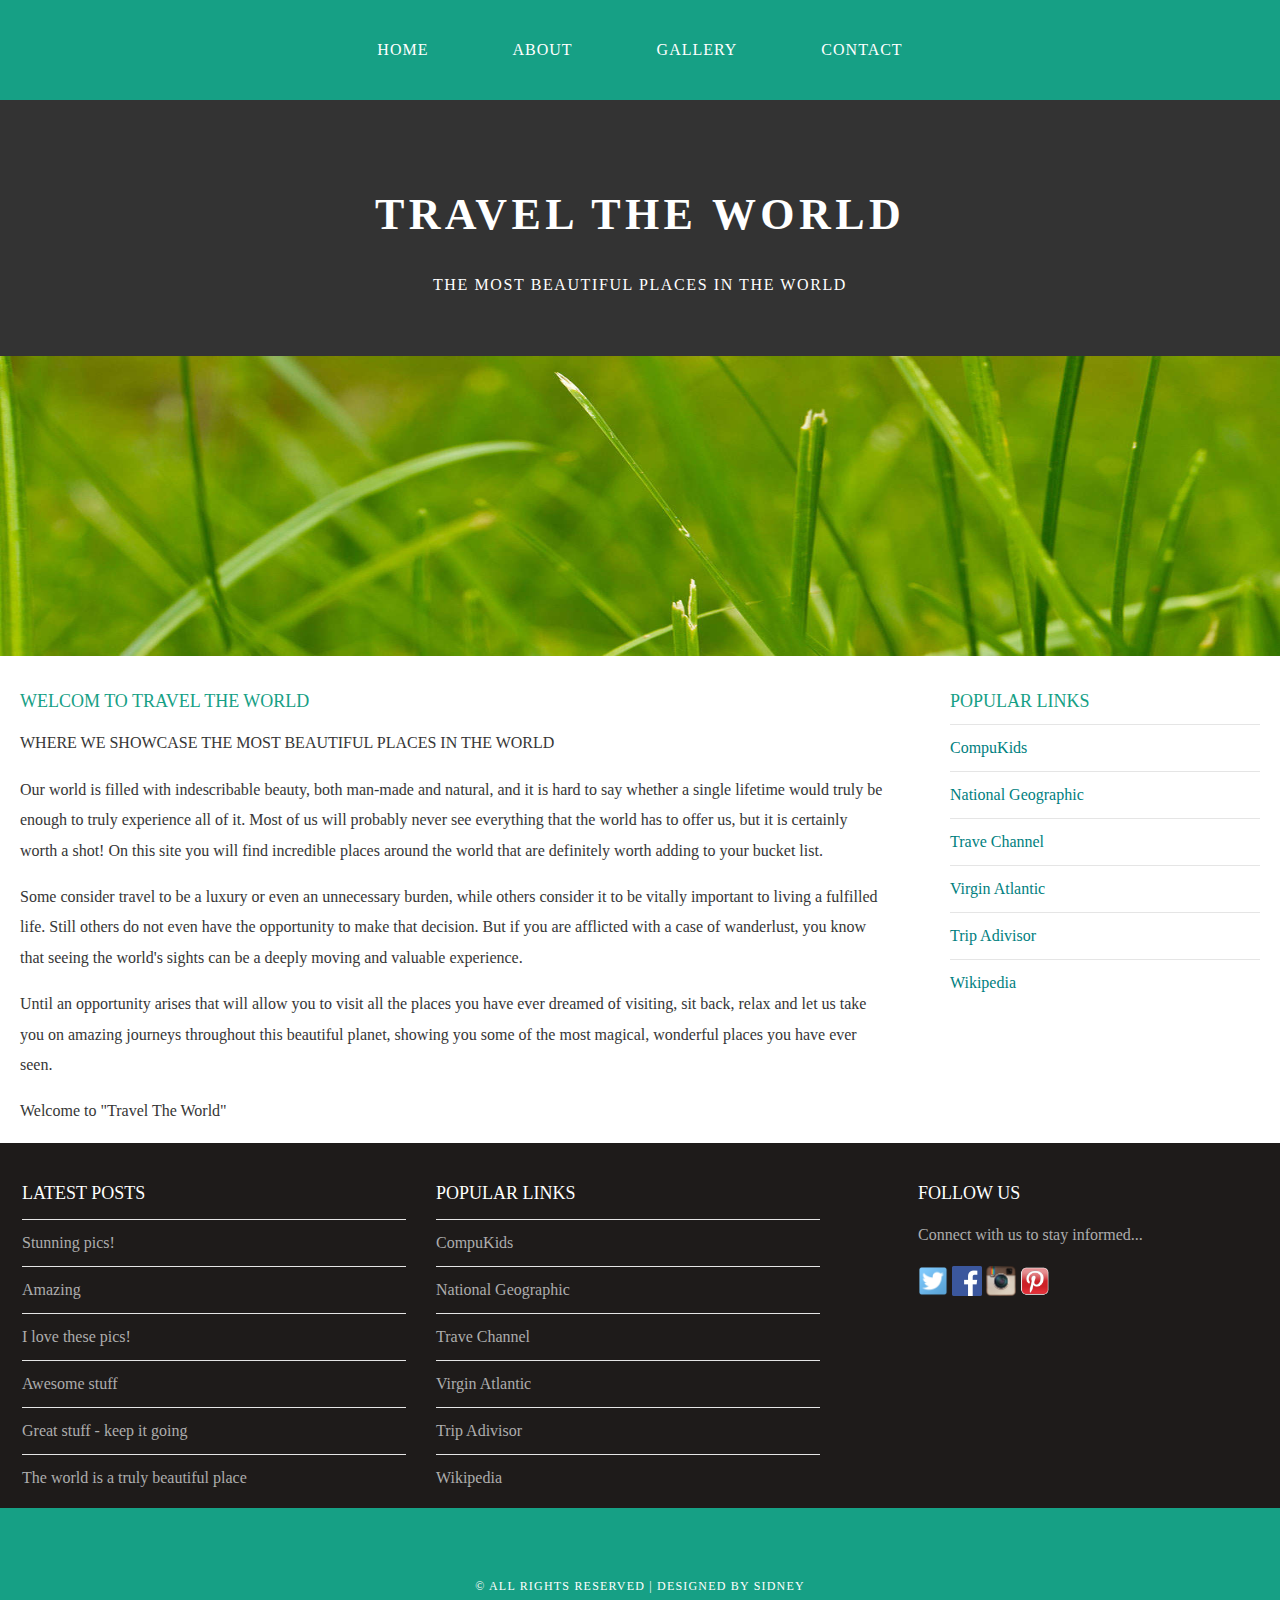
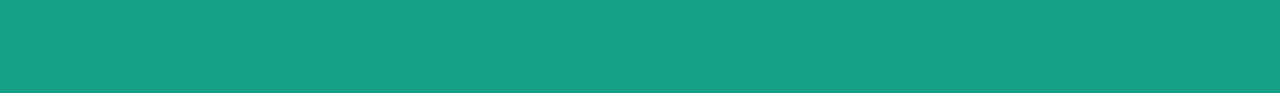
<file: index.html>
<!DOCTYPE html>
<html>
    <head>
         <title>Travel the worls</title>
        <link rel="stylesheet" href="style.css"/>
    </head>
    <body>
        <div id="menu">
            <ul>
                <li><a href="#">Home</a></li>
                <li><a href="about.html">About</a></li>
                <li><a href="gallery.html">Gallery</a></li>
                <li><a href="contact.html">Contact</a></li>        
            </ul>
        </div>
        <div id="header">
        <h1>TRAVEL THE WORLD</h1>
            <p>THE MOST BEAUTIFUL PLACES IN THE WORLD</p>
        </div>
        <div id="banner">
            <img src="images/pic01.jpg">
        </div>
        
        <div id="page">
            <div id="content">
               <h2>Welcom to Travel the world</h2> 
               <p>WHERE WE SHOWCASE THE MOST BEAUTIFUL PLACES IN THE WORLD</p>
               <p>Our world is filled with indescribable beauty, both man-made and natural, and it is hard to say whether a single lifetime would truly be enough to truly experience all of it. Most of us will probably never see everything that the world has to offer us, but it is certainly worth a shot! On this site you will find incredible places around the world that are definitely worth adding to your bucket list.</p>
               <p>Some consider travel to be a luxury or even an unnecessary burden, while others consider it to be vitally important to living a fulfilled life. Still others do not even have the opportunity to make that decision. But if you are afflicted with a case of wanderlust, you know that seeing the world's sights can be a deeply moving and valuable experience.</p>
               <p>Until an opportunity arises that will allow you to visit all the places you have ever dreamed of visiting, sit back, relax and let us take you on amazing journeys throughout this beautiful planet, showing you some of the most magical, wonderful places you have ever seen.</p>
               <p>Welcome to "Travel The World"</p>
            </div>
            
            <div id="sidebar">
                <h2>Popular Links</h2>
                <ul class="styled">
                <li><a href="http://www.compukids.me">CompuKids</a></li>
                <li><a href="http://www.nationalgeographic.com/">National Geographic</a></li>
                <li><a href="http://www.travelchannel.com/">Trave Channel</a></li>
                <li><a href="http://www.virgin-atlantic.com/us/en.html">Virgin Atlantic</a></li>
                <li><a href="http://www.tripadvisor.com">Trip Adivisor</a></li>
                <li><a href="https://en.wikipedia.org/wiki/Main_Page">Wikipedia</a></li>
                </ul>
            </div>
        </div>
        
        <div id="footer">
            <div id="box1">
                <h2>Latest Posts</h2>
                <ul class="styled">
                <li><a href="#">Stunning pics!</a></li>
                <li><a href="#">Amazing</a></li>
                <li><a href="#">I love these pics!</a></li>
                <li><a href="#">Awesome stuff</a></li>
                <li><a href="#">Great stuff - keep it going</a></li>
                <li><a href="#">The world is a truly beautiful place</a></li>
                </ul>
            </div>
            
            <div id="box2">
                <h2>Popular Links</h2>
                <ul class="styled">
                <li><a href="http://www.compukids.me">CompuKids</a></li>
                <li><a href="http://www.nationalgeographic.com/">National Geographic</a></li>
                <li><a href="http://www.travelchannel.com/">Trave Channel</a></li>
                <li><a href="http://www.virgin-atlantic.com/us/en.html">Virgin Atlantic</a></li>
                <li><a href="http://www.tripadvisor.com">Trip Adivisor</a></li>
                <li><a href="https://en.wikipedia.org/wiki/Main_Page">Wikipedia</a></li>
                </ul>
            </div>
            
            <div id="box3">
                <h2>Follow Us</h2>
                <p>Connect with us to stay informed...</p>
                <a href="#"><img src="images/twitter.png" height="30"/></a>
                <a href="#"><img src="images/facebook.png" height="30"/></a>
                <a href="#"><img src="images/instagram.png" height="30"/></a>
                <a href="#"><img src="images/pinterest.png" height="30"/></a>
            </div>
        
        </div>
        
        <div id="copyright">
            <p>&copy; All Rights Reserved | Designed by Sidney</p>
        </div>
    </body>
</html>
</file>
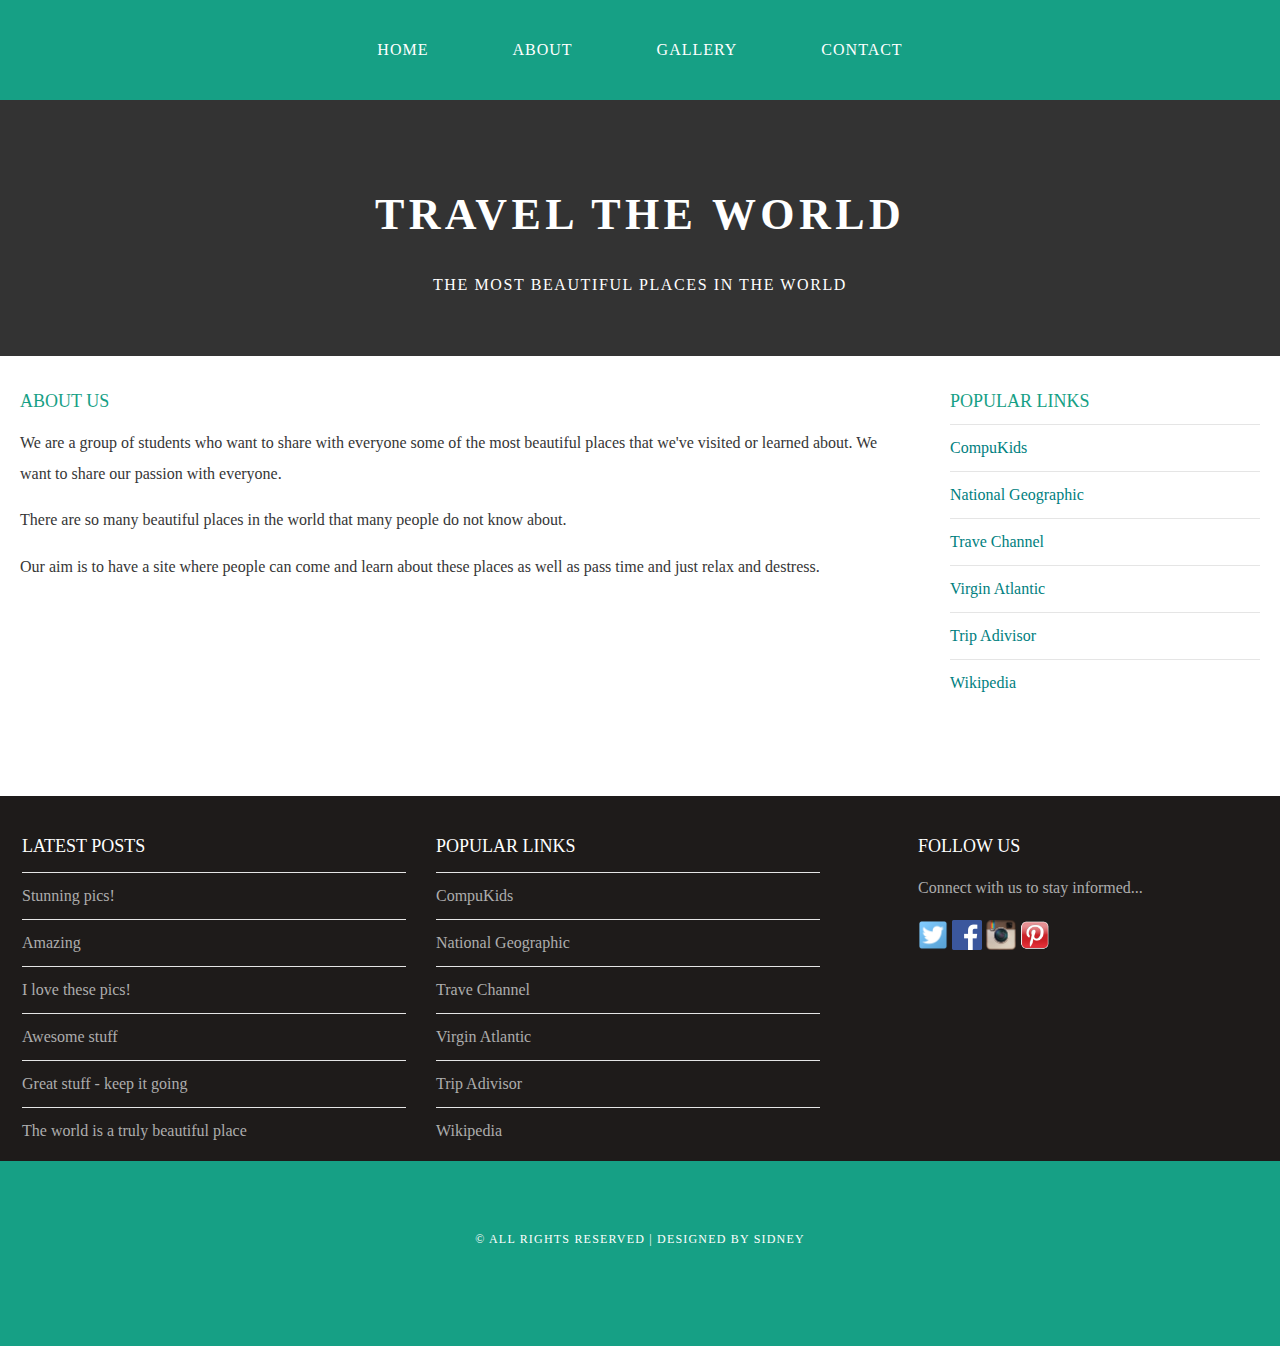
<file: about.html>
<!DOCTYPE html>
<html>
    <head>
         <title>Travel the worls</title>
        <link rel="stylesheet" href="style.css"/>
    </head>
    <body>
        <div id="menu">
            <ul>
                <li><a href="index.html">Home</a></li>
                <li><a href="#">About</a></li>
                <li><a href="gallery.html">Gallery</a></li>
                <li><a href="contact.html">Contact</a></li>                
            </ul>
        </div>
        <div id="header">
        <h1>TRAVEL THE WORLD</h1>
            <p>THE MOST BEAUTIFUL PLACES IN THE WORLD</p>
        </div>
        <div id="page">
            <div id="content">
               <h2>About Us</h2> 
               <p>We are a group of students who want to share with everyone some of the most beautiful places that we've visited or learned about. We want to share our passion with everyone.</p>
               <p>There are so many beautiful places in the world that many people do not know about. </p>
               <p>Our aim is to have a site where people can come and learn about these places as well as pass time and just relax and destress. </p>
            </div>
            
            <div id="sidebar">
                <h2>Popular Links</h2>
                <ul class="styled">
                <li><a href="http://www.compukids.me">CompuKids</a></li>
                <li><a href="http://www.nationalgeographic.com/">National Geographic</a></li>
                <li><a href="http://www.travelchannel.com/">Trave Channel</a></li>
                <li><a href="http://www.virgin-atlantic.com/us/en.html">Virgin Atlantic</a></li>
                <li><a href="http://www.tripadvisor.com">Trip Adivisor</a></li>
                <li><a href="https://en.wikipedia.org/wiki/Main_Page">Wikipedia</a></li>
                </ul>
            </div>
        </div>
        
        <div id="footer">
            <div id="box1">
                <h2>Latest Posts</h2>
                <ul class="styled">
                <li><a href="#">Stunning pics!</a></li>
                <li><a href="#">Amazing</a></li>
                <li><a href="#">I love these pics!</a></li>
                <li><a href="#">Awesome stuff</a></li>
                <li><a href="#">Great stuff - keep it going</a></li>
                <li><a href="#">The world is a truly beautiful place</a></li>
                </ul>
            </div>
            
            <div id="box2">
                <h2>Popular Links</h2>
                <ul class="styled">
                <li><a href="http://www.compukids.me">CompuKids</a></li>
                <li><a href="http://www.nationalgeographic.com/">National Geographic</a></li>
                <li><a href="http://www.travelchannel.com/">Trave Channel</a></li>
                <li><a href="http://www.virgin-atlantic.com/us/en.html">Virgin Atlantic</a></li>
                <li><a href="http://www.tripadvisor.com">Trip Adivisor</a></li>
                <li><a href="https://en.wikipedia.org/wiki/Main_Page">Wikipedia</a></li>
                </ul>
            </div>
            
            <div id="box3">
                <h2>Follow Us</h2>
                <p>Connect with us to stay informed...</p>
                <a href="#"><img src="images/twitter.png" height="30"/></a>
                <a href="#"><img src="images/facebook.png" height="30"/></a>
                <a href="#"><img src="images/instagram.png" height="30"/></a>
                <a href="#"><img src="images/pinterest.png" height="30"/></a>
            </div>
        
        </div>
        
        <div id="copyright">
            <p>&copy; All Rights Reserved | Designed by Sidney</p>
        </div>
    </body>
</html>
</file>
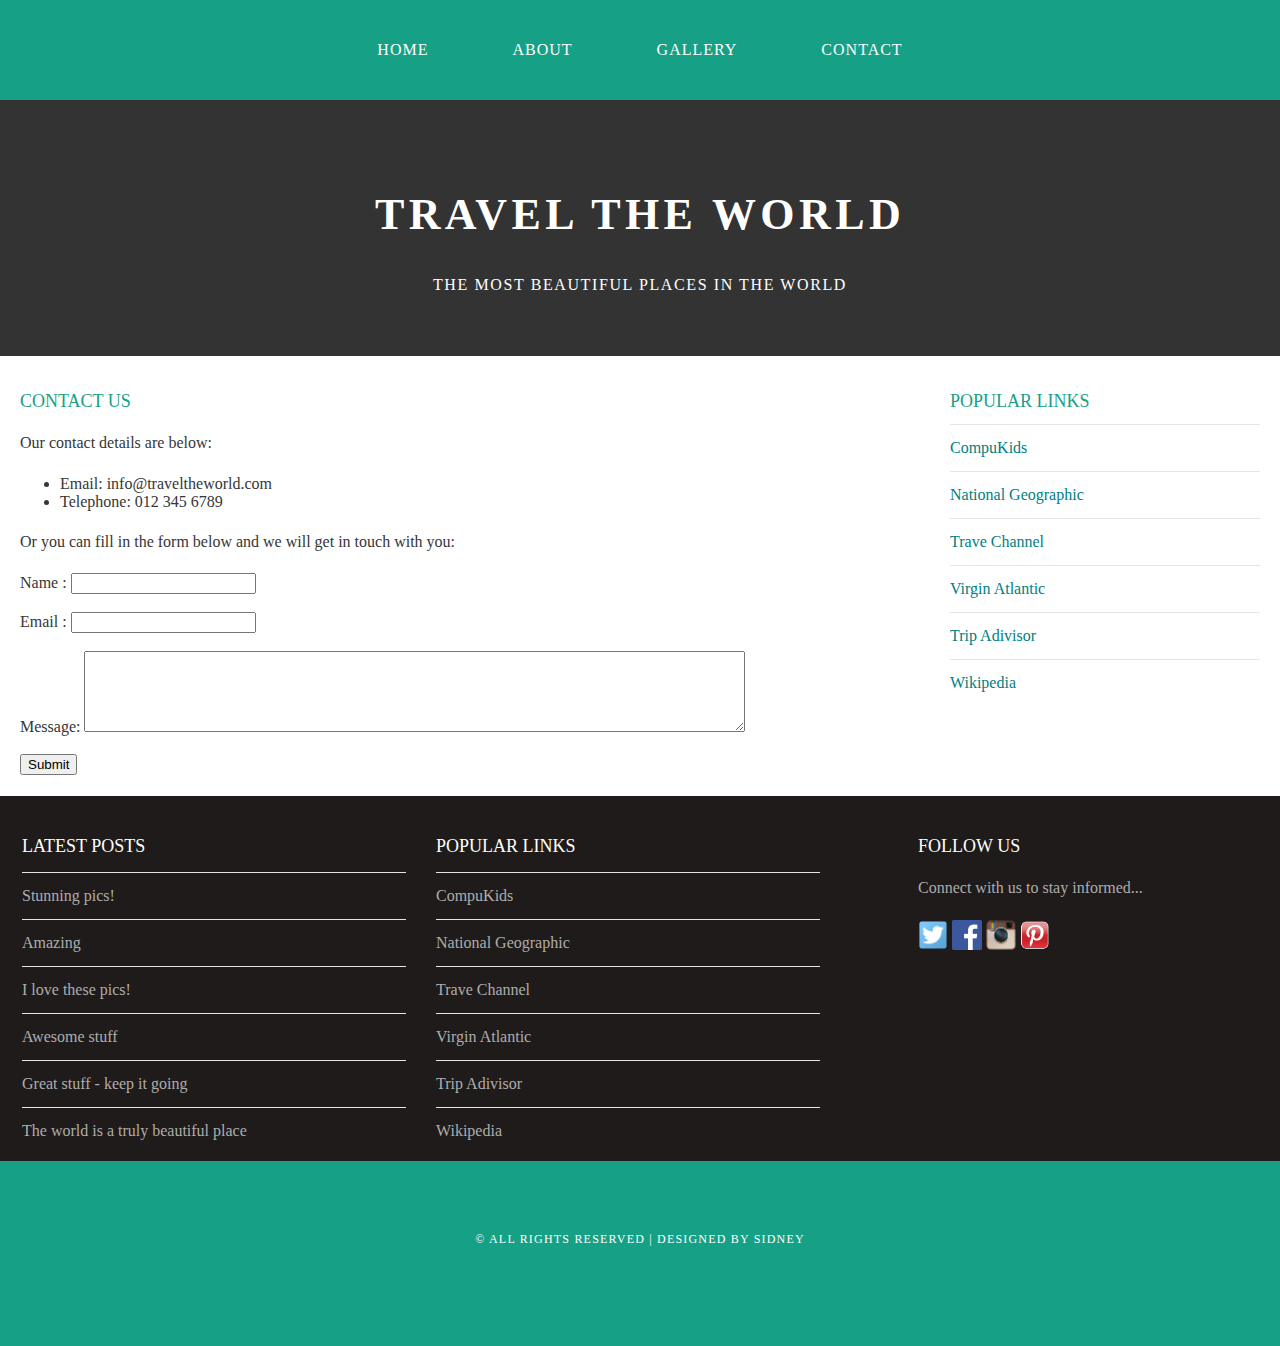
<file: contact.html>
<!DOCTYPE html>
<html>
    <head>
         <title>Travel the worls</title>
        <link rel="stylesheet" href="style.css"/>
    </head>
    <body>
        <div id="menu">
            <ul>
                <li><a href="index.html">Home</a></li>
                <li><a href="about.html">About</a></li>
                <li><a href="gallery.html">Gallery</a></li>
                <li><a href="#">Contact</a></li>                
            </ul>
        </div>
        <div id="header">
        <h1>TRAVEL THE WORLD</h1>
            <p>THE MOST BEAUTIFUL PLACES IN THE WORLD</p>
        </div>
        <div id="page">
            <div id="content">
               <h2>Contact Us</h2> 
               <p>Our contact details are below:</p>
                <ul class="style1">
                    <li>Email: info@traveltheworld.com</li>
                    <li>Telephone: 012 345 6789</li>
                </ul>
                <p>Or you can fill in the form below and we will get in touch with you:</p>
                <form>
                    Name     : <input type="text" /><br/><br/>
                    Email     : <input type="email" /><br/><br/>
                    Message: <textarea cols="80" rows="5"></textarea><br/><br/>
                    <input type="submit" value="Submit"/>
                </form>
            </div>
            
            <div id="sidebar">
                <h2>Popular Links</h2>
                <ul class="styled">
                <li><a href="http://www.compukids.me">CompuKids</a></li>
                <li><a href="http://www.nationalgeographic.com/">National Geographic</a></li>
                <li><a href="http://www.travelchannel.com/">Trave Channel</a></li>
                <li><a href="http://www.virgin-atlantic.com/us/en.html">Virgin Atlantic</a></li>
                <li><a href="http://www.tripadvisor.com">Trip Adivisor</a></li>
                <li><a href="https://en.wikipedia.org/wiki/Main_Page">Wikipedia</a></li>
                </ul>
            </div>
        </div>
        
        <div id="footer">
            <div id="box1">
                <h2>Latest Posts</h2>
                <ul class="styled">
                <li><a href="#">Stunning pics!</a></li>
                <li><a href="#">Amazing</a></li>
                <li><a href="#">I love these pics!</a></li>
                <li><a href="#">Awesome stuff</a></li>
                <li><a href="#">Great stuff - keep it going</a></li>
                <li><a href="#">The world is a truly beautiful place</a></li>
                </ul>
            </div>
            
            <div id="box2">
                <h2>Popular Links</h2>
                <ul class="styled">
                <li><a href="http://www.compukids.me">CompuKids</a></li>
                <li><a href="http://www.nationalgeographic.com/">National Geographic</a></li>
                <li><a href="http://www.travelchannel.com/">Trave Channel</a></li>
                <li><a href="http://www.virgin-atlantic.com/us/en.html">Virgin Atlantic</a></li>
                <li><a href="http://www.tripadvisor.com">Trip Adivisor</a></li>
                <li><a href="https://en.wikipedia.org/wiki/Main_Page">Wikipedia</a></li>
                </ul>
            </div>
            
            <div id="box3">
                <h2>Follow Us</h2>
                <p>Connect with us to stay informed...</p>
                <a href="#"><img src="images/twitter.png" height="30"/></a>
                <a href="#"><img src="images/facebook.png" height="30"/></a>
                <a href="#"><img src="images/instagram.png" height="30"/></a>
                <a href="#"><img src="images/pinterest.png" height="30"/></a>
            </div>
        
        </div>
        
        <div id="copyright">
            <p>&copy; All Rights Reserved | Designed by Sidney</p>
        </div>
    </body>
</html>
</file>
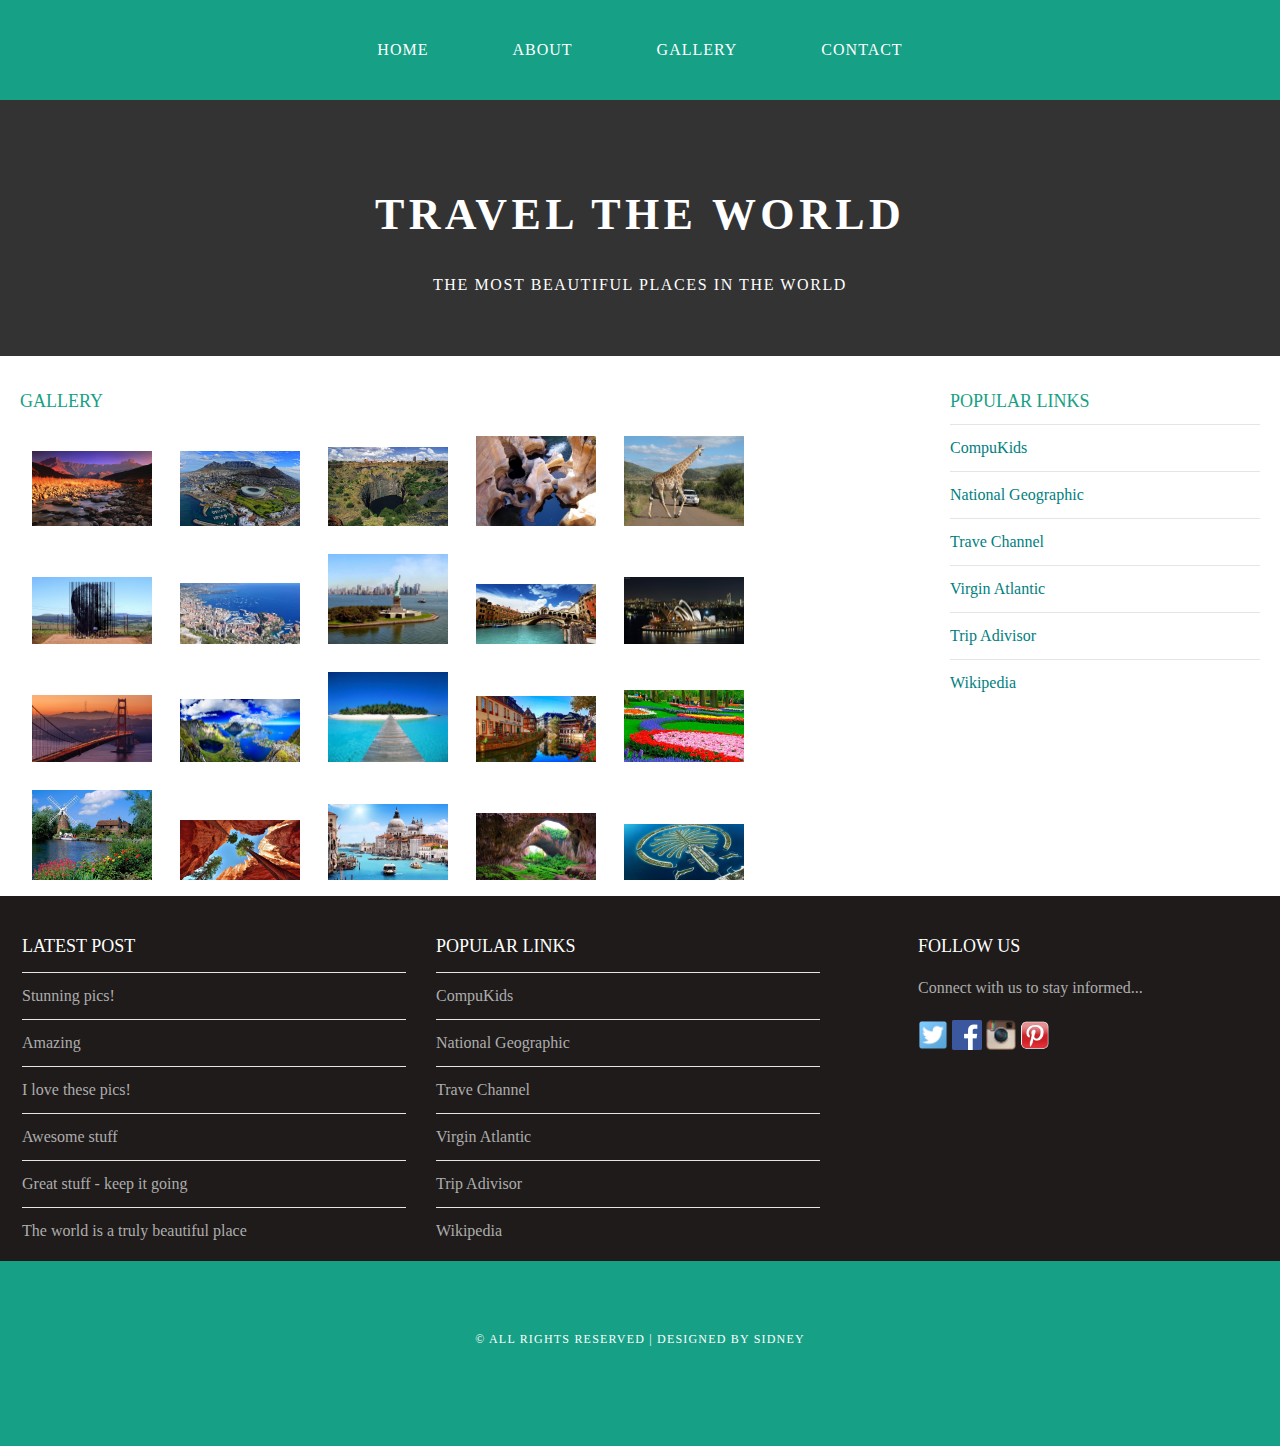
<file: gallery.html>
<!DOCTYPE html>
<html>
    <head>
         <title>Travel the worls</title>
        <link rel="stylesheet" href="style.css"/>
    </head>
    <body>
        <div id="menu">
            <ul>
                <li><a href="index.html">Home</a></li>
                <li><a href="about.html">About</a></li>
                <li><a href="#">Gallery</a></li>
                <li><a href="contact.html">Contact</a></li>                
            </ul>
        </div>
        <div id="header">
        <h1>TRAVEL THE WORLD</h1>
            <p>THE MOST BEAUTIFUL PLACES IN THE WORLD</p>
        </div>
        <div id="page">
            <div id="content">
               <h2>Gallery</h2>
                <div id="gallery">
                    <img src="images/pic1.jpg"/>
                    <img src="images/pic2.jpg"/>
                    <img src="images/pic3.jpg"/>
                    <img src="images/pic4.jpg"/>
                    <img src="images/pic5.jpg"/>
                    <img src="images/pic6.jpg"/>
                    <img src="images/pic7.jpg"/>
                    <img src="images/pic8.jpg"/>
                    <img src="images/pic9.jpg"/>
                    <img src="images/pic10.jpg"/>
                    <img src="images/pic11.jpg"/>
                    <img src="images/pic12.jpg"/>
                    <img src="images/pic13.jpg"/>
                    <img src="images/pic14.jpg"/>
                    <img src="images/pic15.jpg"/>
                    <img src="images/pic16.jpg"/>
                    <img src="images/pic17.jpg"/>
                    <img src="images/pic18.jpg"/>
                    <img src="images/pic19.jpg"/>
                    <img src="images/pic20.jpg"/>
                </div>
            </div>
            
            <div id="sidebar">
                <h2>Popular Links</h2>
                <ul class="styled">
                <li><a href="http://www.compukids.me">CompuKids</a></li>
                <li><a href="http://www.nationalgeographic.com/">National Geographic</a></li>
                <li><a href="http://www.travelchannel.com/">Trave Channel</a></li>
                <li><a href="http://www.virgin-atlantic.com/us/en.html">Virgin Atlantic</a></li>
                <li><a href="http://www.tripadvisor.com">Trip Adivisor</a></li>
                <li><a href="https://en.wikipedia.org/wiki/Main_Page">Wikipedia</a></li>
                </ul>
            </div>
        </div>
        
        <div id="footer">
            <div id="box1">
                <h2>Latest Post</h2>
                <ul class="styled">
                <li><a href="#">Stunning pics!</a></li>
                <li><a href="#">Amazing</a></li>
                <li><a href="#">I love these pics!</a></li>
                <li><a href="#">Awesome stuff</a></li>
                <li><a href="#">Great stuff - keep it going</a></li>
                <li><a href="#">The world is a truly beautiful place</a></li>
                </ul>
            </div>
            
            <div id="box2">
                <h2>Popular Links</h2>
                <ul class="styled">
                <li><a href="http://www.compukids.me">CompuKids</a></li>
                <li><a href="http://www.nationalgeographic.com/">National Geographic</a></li>
                <li><a href="http://www.travelchannel.com/">Trave Channel</a></li>
                <li><a href="http://www.virgin-atlantic.com/us/en.html">Virgin Atlantic</a></li>
                <li><a href="http://www.tripadvisor.com">Trip Adivisor</a></li>
                <li><a href="https://en.wikipedia.org/wiki/Main_Page">Wikipedia</a></li>
                </ul>
            </div>
            
            <div id="box3">
                <h2>Follow Us</h2>
                <p>Connect with us to stay informed...</p>
                <a href="#"><img src="images/twitter.png" height="30"/></a>
                <a href="#"><img src="images/facebook.png" height="30"/></a>
                <a href="#"><img src="images/instagram.png" height="30"/></a>
                <a href="#"><img src="images/pinterest.png" height="30"/></a>
            </div>
        
        </div>
        
        <div id="copyright">
            <p>&copy; All Rights Reserved | Designed by Sidney</p>
        </div>
    </body>
</html>
</file>
<file: style.css>
/* ************************************************ */
/* Universal styles                                 */
/* ************************************************ */

body{
    margin: 0;
    padding: 0;
    background-color: #ffffff;
    font-family: 'Raleway' sans-serif;
    font-size: 16px;
    font-weight: 400;
    color: #363636;
}

p{
    line-height: 190%;
}

a{
    text-decoration: none;
    color: teal;
}

/* ************************************************ */
/* Menu                                             */
/* ************************************************ */

#menu{
    background-color: #16a085;
    height: 100px;
}

#menu ul{
    margin: 0;
    padding: 0;
    list-style-type: none;
    text-align: center;
}

#menu li{
    display: inline-block;
}   

#menu a{
    letter-spacing: 1px;
    text-decoration: none;
    text-align: center;
    text-transform: uppercase;
    font-size: 16px;
    line-height: 100px;
    color: #ffffff;
    
    padding: 0 40px;
    border: none;
    display: block;
}

#menu a:hover{
    background-color: #1abc9c;
}

/* ************************************************ */
/* Header                                           */
/* ************************************************ */

#header{
    padding: 60px 0px 40px 0;
    background-color: #333333;
    text-align: center;
}

#header h1{
    letter-spacing: 0.1em;
    font-size: 44px;
    color: #ffffff;
}

#header p{
    letter-spacing: 0.1em;
    color: #ffffff;
}

/* ************************************************ */
/* Banner                                           */
/* ************************************************ */

#banner{
    height: 300px;
}

#banner img{
    width: 100%;
    height: 300px;
}

/* ************************************************ */
/* Page                                             */
/* ************************************************ */

#page{
    min-height: 400px;
    padding: 20px;
}

#page h2{
    margin-bottom: 12px;
    text-transform: uppercase;
    font-weight: 400;
    font-size: 18px;
    color: #16a085;
}

/* CONTENT */

#content{
    float: left;
    width: 70%;
}
    
/* SIDEBAR */
    
#sidebar{
    float: right;
    width: 25%;
}

/* Lists */

ul.styled{
    margin: 0;
    padding: 0;
    list-style-type: none;
}

ul.styled li{
    border-top: solid 1px #e5e5e5;
    padding: 14px 0px;
}

/* ************************************************ */
/* Footer                                           */
/* ************************************************ */

#footer{
    width: 100%;
    height: 340px;
    background-color: #1e1b1a;
    padding-top: 25px;
    padding-left: 22px;
    clear: both;
}

#footer h2{
    font-size: 18px;
    font-weight: 400;
    text-transform: uppercase;
    color: #ffffff;
}

#footer p{
    color: #adadad;
}

#footer a{
    color: #adadad;
}

#box1{
    float: left;
    width: 30%;
    padding-right: 30px;
}

#box2{
    float: left;
    width: 30%;
    padding-right: 30px;
}

#box3{
    float: right;
    width: 30%;
    padding-left: 30px;
}

/* ************************************************ */
/* Copyright                                        */
/* ************************************************ */

#copyright{
    width: 100%;
    height: 130px;
    text-align: center;
    background-color: #16a085;
    padding-top: 55px;
    clear: both;
}

#copyright p{
    font-size: 12px;
    letter-spacing: 0.1em;
    text-transform: uppercase;
    color: #ffffff;
}

/* ************************************************ */
/* Copyright                                        */
/* ************************************************ */

#gallery img{
    width: 120px;
    margin: 12px;
    -moz-transition: -moz-transform 0.5s ease-in;
	-webkit-transition: -webkit-transform 0.5s ease-in;
	-o-transition: -o-transform 0.5s ease-in;
}

#gallery img:hover{
    -moz-transform: scale(3);
	-webkit-transform: scale(3);
	-o-transform: scale(3);
}
</file>
